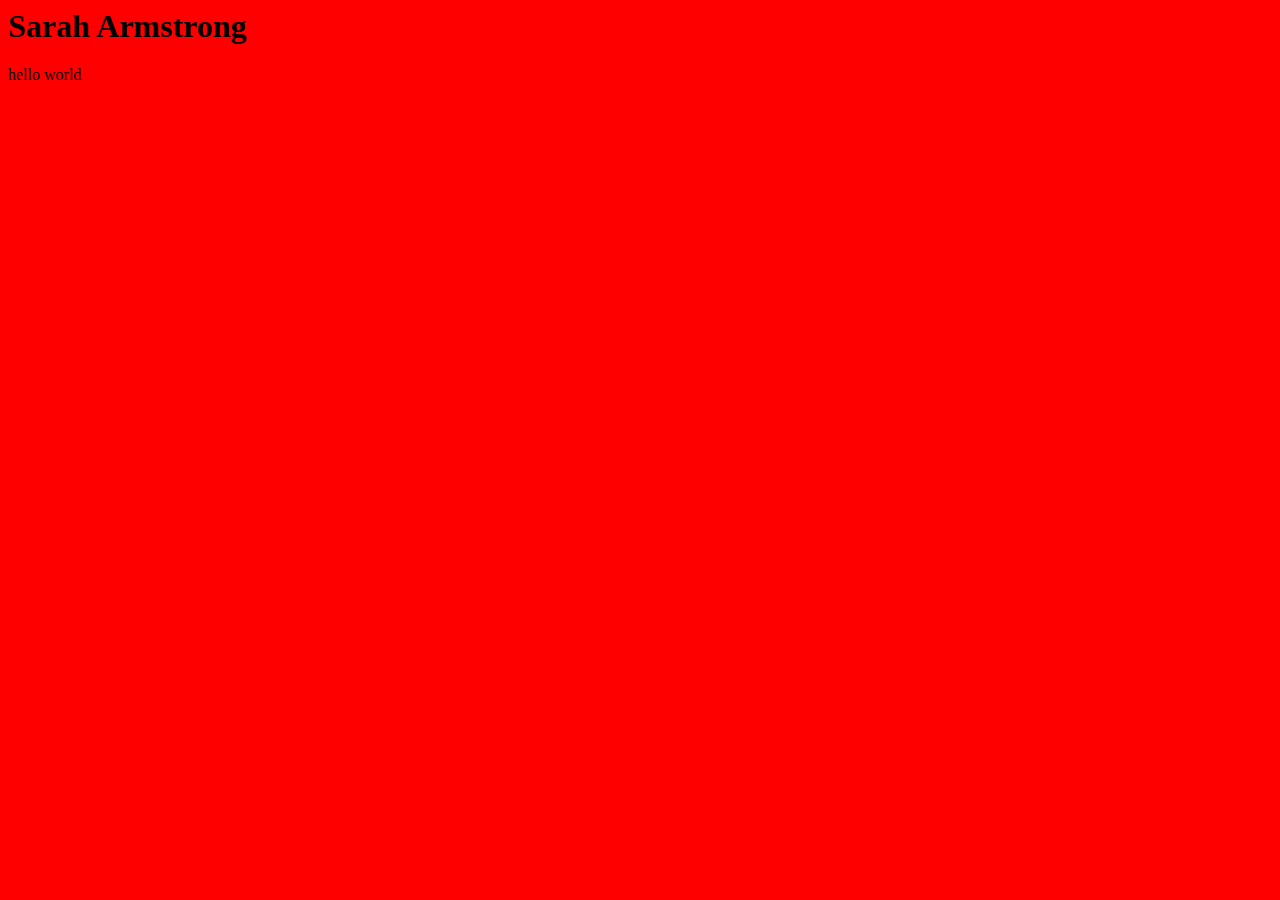
<file: index.html>
<!-- <!DOCTYPE html> -->
<html lang="en">
  <head>
    <meta charset="UTF-8">
    <meta name="viewport" content="width=device-width, initial-scale=1.0">
    <meta http-equiv="X-UA-Compatible" content="ie=edge">
    <title>Cream & Sugar</title>
    <link rel="stylesheet" href="style.css">
  </head>
  <body>
	  <div class="header" id=drinkHeader>
      <div class="title">
        <h1>Sarah Armstrong</h1>
      </div>
    </div>
    <p>hello world</p>
    </div>
  </body>
</html>
</file>
<file: style.css>
body{
    background-color: red;
}
</file>
